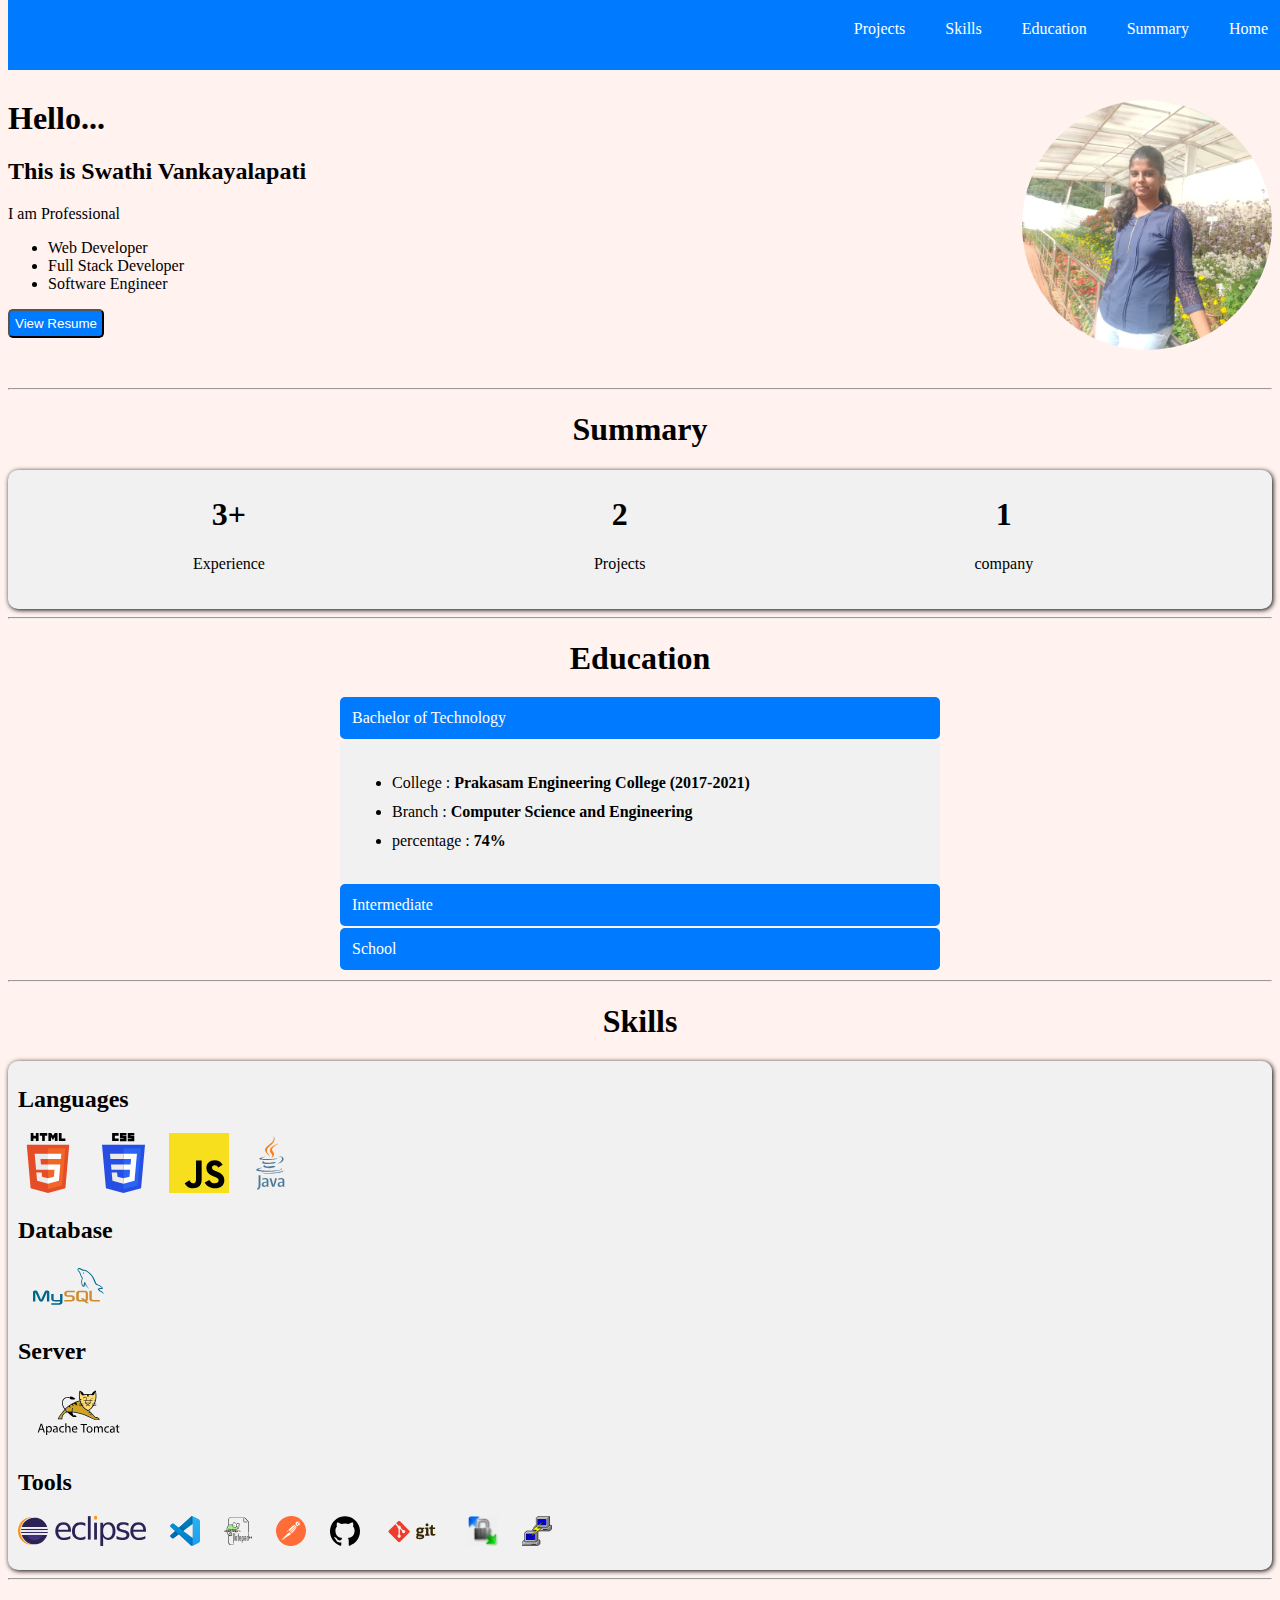
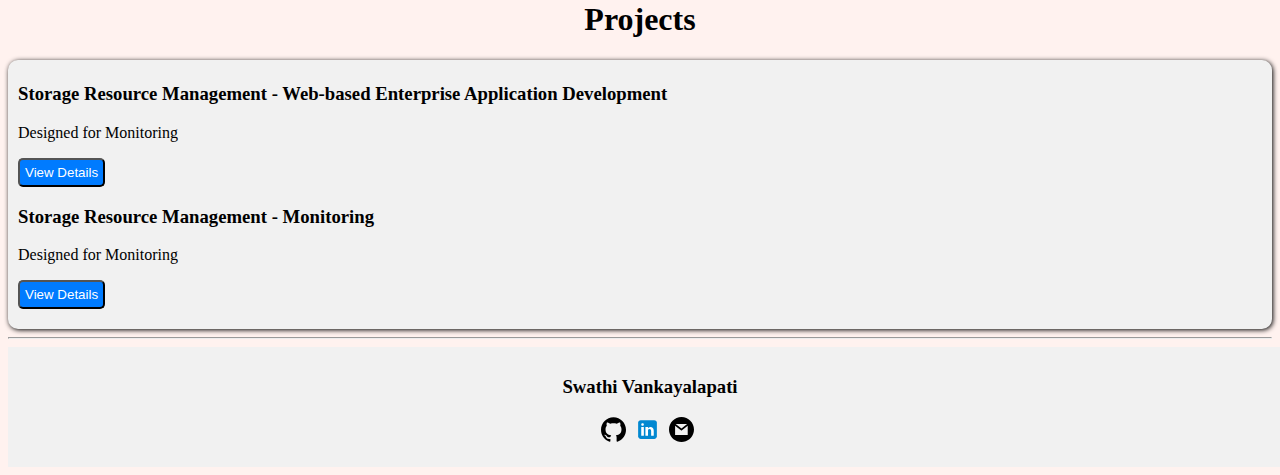
<file: index.html>
<!DOCTYPE html>
<html lang="en">

<head>
  <meta charset="UTF-8" />
  <title>Swathi Vankayalapati Portfolio</title>
  <link rel="stylesheet" href="style.css" />
</head>
                                                                                                               
<body>
  <!-- Side Navigation bar-->
  <nav class="sidemenu">
    <!-- Hamburger Menu -->
    <div class="hamburger">
      <span></span>
      <span></span>
      <span></span>
    </div>

    <!-- Sidebar -->
    <div class="sidebar">
      <img src="./images/images/account.png" alt="profile symbol" />
      <h3>Swathi Vankayalapati</h3>
      <a href="#about" alt="About">Home</a>
      <a href="#summary" alt="Summary">Summary</a>
      <a href="#education" alt="Education">Education</a>
      <a href="#skills" alt="Skills">Skills</a>
      <a href="#projects" alt="projects"> Projects</a>
      <div class="icons">
        <a href="https://github.com/Swathi-Vankayalapati"><img src="./images/images/github.svg" alt="Github logo" /></a>
        <a href="https://www.linkedin.com/in/swathi-vankayalapati"><img src=".\images\images\linkedin.svg"
            alt="linkedlin logo" /></a>
        <a href="mailto:swathinalamothu174@gmail.com"><img src=".\images\images\gmail.svg" alt="Gmail logo" /></a>
      </div>
    </div>
  </nav>

  <!--Horizontal Navigation bar-->
  <nav>
    <header class="horizontal-menu">
      <div>
        <a href="#about" alt="About">Home</a>
        <a href="#summary" alt="Summary">Summary</a>
        <a href="#education" alt="Education">Education</a>
        <a href="#skills" alt="Skills">Skills</a>
        <a href="#projects" alt="projects"> Projects</a>
      </div>
    </header>
  </nav>

  <!-- About Content -->
  <section id="about">
    <div>
      <img class="profile-img" src="./images/images/MyPhoto.jpg" alt="Swathi Profile" />
      <h1>Hello...</h1>
      <h2>This is Swathi Vankayalapati</h2>
      <p>I am Professional</p>
      <ul>
        <li>Web Developer</li>
        <li>Full Stack Developer</li>
        <li>Software Engineer</li>
      </ul>
      <button class="btn">
        <a href="./contents/FullStack_Web_Developer & Software Engineer_CV_Swathi Vankayalapati.pdf"> View Resume </a>
      </button>
    </div>
  </section>
  <hr />

  <!-- Summary Info -->
  <section class="summary_content" id="summary">
    <h1>Summary</h1>
    <div class="card">
      <div class="align">
        <h1>3+</h1>
        <p>Experience</p>
      </div>
      <div class="align">
        <h1>2</h1>
        <p>Projects</p>
      </div>
      <div class="align">
        <h1>1</h1>
        <p>company</p>
      </div>
    </div>
  </section>
  <hr />

  <!-- Education Info -->
  <section id="education">
    <h1>Education</h1>

    <input type="radio" id="btech" name="edu" checked />
    <label for="btech">Bachelor of Technology</label>
    <div class="edu-content">
      <ul>
        <li>College : <b>Prakasam Engineering College (2017-2021)</b></li>
        <li>Branch : <b>Computer Science and Engineering</b></li>
        <li>percentage : <b>74%</b></li>
      </ul>
    </div>

    <input type="radio" id="intermediate" name="edu" />
    <label for="intermediate">Intermediate</label>
    <div class="edu-content">
      <ul>
        <li>College : <b>Sri Chaitanya Junior College (2015-2017)</b></li>
        <li>Branch : <b>MPC</b></li>
        <li>percentage : <b>96.2%</b></li>
      </ul>
    </div>

    <input type="radio" id="highschool" name="edu" />
    <label for="highschool">School</label>
    <div class="edu-content">
      <ul>
        <li>School : <b>V.T High School (2014-2015)</b></li>
        <li>CGPA : <b>8.0</b></li>
      </ul>
    </div>
  </section>
  <hr />

  <!-- Skills Info -->
  <section id="skills">
    <h1>Skills</h1>
    <div class="card">
      <div id="lang">
        <h2>Languages</h2>
        <!--   <img src="https://upload.wikimedia.org/wikipedia/commons/6/61/HTML5_logo_and_wordmark.svg" alt="HTML5 logo" height="50" /> -->
        <img src="./images/images/HTML5_logo.svg" alt="HTML5 logo" />
        <img src="./images/images/CSS3_logo.svg" alt="CSS3 logo" />
        <img src="./images/images/JavaScript_logo.svg" alt="JavaScript logo" />
        <img src="./images/images/Java_logo.svg" alt="Java logo" />
      </div>
      <div id="database">
        <h2>Database</h2>
        <img src="./images/images/mysql_logo.svg" alt="My sql logo" />
      </div>
      <div id="server">
        <h2>Server</h2>
        <img src="./images/images/apache_tomcat_logo.svg" alt="Apache tomcat logo" />
      </div>
      <div id="tools">
        <h2>Tools</h2>
        <img src="./images/images/Eclipse-Logo.svg" />
        <img src="./images/images/Visual_Studio_Code__logo.svg" />
        <img src="./images/images/Notepad_logo.svg" alt="Notepad logo" />
        <img src="./images/images/Postman-icon.svg" alt="Notepad logo" />
        <img src="./images/images/github.svg" alt="Github logo" />
        <img src="./images/images/git_logo.svg" alt="Git logo" />
        <img src="./images/images/WinSCP_Logo.png" alt="WinSCP logo" />
        <img src="./images/images/PuTTY_Icon.svg" alt="WinSCP logo" />
      </div>
    </div>
  </section>
  <hr />

  <!-- Projects Info -->
  <section id="projects">
    <h1>Projects</h1>
    <div class="card">
      <div>
        <h3>Storage Resource Management - Web-based Enterprise Application Development</h3>
        <p>Designed for Monitoring</p>
        <button class="btn">
          <a href="./contents/SRM_Tool_Development.html">View Details</a>
        </button>
      </div>
      <div>
        <h3>Storage Resource Management - Monitoring</h3>
        <p>Designed for Monitoring</p>
        <button class="btn">
          <a href="./contents/Storage-Resource-Management.html">View Details</a>
        </button>
      </div>
    </div>
  </section>
  <hr />

  <!-- Footer section-->
  <footer>
    <div>
      <h3>Swathi Vankayalapati</h3>
      <a href="https://github.com/Swathi-Vankayalapati"><img src="./images/images/github.svg" alt="Github logo" /></a>
      <a href="https://www.linkedin.com/in/swathi-vankayalapati"><img src=".\images\images\linkedin.svg"
          alt="linkedlin logo" /></a>
      <a href="mailto:swathinalamothu174@gmail.com"><img src=".\images\images\gmail.svg" alt="Gmail logo" /></a>
    </div>
  </footer>
</body>

</html>
</file>
<file: style.css>
body {
  background-color: #FFF2EF;
}

/* Common code */
button {
  background-color: #007bff;
  border-radius: 5px;
  padding: 5px;
}

button>a {
  color: white;
  text-decoration: none;
}

.card {
  box-shadow: 1px 1px 5px;
  background-color: #f1f1f1;
  padding-left: 10px;
  border-radius: 10px;
  padding-bottom: 20px;
  padding-top: 5px;
}

/* Horizontal Navigation bar */
header {
  background-color: #007bff;
  width: 100%;
  height: 70px;
  position: fixed;
  top: 0;
}

header div a {
  color: white;
  text-decoration: none;
  float: right;
  padding: 20px;

}

/* About Content */
#about {
  margin-top: 100px;
  height: 280px;
}

#about img {
  float: right;
  width: 250px;
  height: 250px;
  border-radius: 50%;
}

/* Summary Info */
#summary h1 {
  text-align: center;
}

.align {
  display: inline-block;
  margin-left: 175px;
  margin-right: 150px;
  text-align: center;
}

/* Education Info */
#education {
  width: 600px;
  margin: auto;
}

#education h1 {
  text-align: center;
  margin-bottom: 20px;
}

input[name="edu"] {
  display: none;
}

label {
  display: block;
  padding: 12px;
  background: #007bff;
  color: white;
  margin-bottom: 2px;
  cursor: pointer;
  border-radius: 5px;
}

.edu-content {
  max-height: 0;
  overflow: hidden;
  padding: 0 12px;
  background: #f1f1f1;
  line-height: 1.8;
}

input[name="edu"]:checked+label+.edu-content {
  max-height: 200px;
  padding: 12px;
}

/* Skills Info */
#skills h1 {
  text-align: center;
}

#lang img {
  display: inline-block;
  height: 60px;
  margin-right: 20px;
  object-fit: cover;
}

#database img {
  display: inline-block;
  height: 50px;
  margin-right: 20px;
}

#tools img {
  display: inline-block;
  height: 30px;
  margin-right: 20px;
}

/* Projects Info */
#projects h1 {
  text-align: center;
}

/* Footer Info */
footer {
  background-color: #f1f1f1;
  width: 100%;
  height: 100px;
  text-align: center;
  padding: 10px;
}

footer>div>a>img {
  width: 25px;
  margin-right: 5px;

}

/* Media Queries for Responsive Design */
@media (max-width : 768px) {
  header {
    display: none;
  }

  .hamburger span {
    display: block;
    width: 20px;
    height: 3px;
    background: green;
    margin: 3px 0;
    border-radius: 2px;
  }

  /* Hamburger menu */
  .hamburger {
    position: static;
    top: 0;
    cursor: pointer;
  }

  /* Sidebar */
  .sidebar {
    position: fixed;
    width: 200px;
    height: 100vh;
    top: 0;
    left: -200px;
    /* hidden by default */
    background: blue;
    padding-top: 20px;
    text-align: center;
  }

  .sidebar img {
    width: 50px;
    position: static;
    top: 0px;
    display: block;
    margin: 0 auto;
  }

  .sidebar a {
    display: block;
    color: white;
    text-decoration: none;
    font-size: 18px;
    margin-bottom: 20px;
    text-align: center;
  }

  .sidebar a:hover {
    color: black;
  }

  .icons {
    display: flex;
    justify-content: center;
    align-items: center;
  }

  .icons a img {
    width: 25px;
    margin-right: 10px;
  }

  /* Show sidebar on hover of hamburger */
  .hamburger:hover+.sidebar,
  .sidebar:hover {
    left: 0;
  }

  #about img {
    float: none;
    display: block;
    margin-left: auto;
    margin-right: auto;
  }

  #about {
    height: auto;
    margin: 0;
  }

  .summary_content .align {
    display: block;
    margin-left: auto;
    margin-right: auto;
  }
}

@media (min-width : 769px) {
  .sidemenu {
    display: none;
  }
}
</file>
